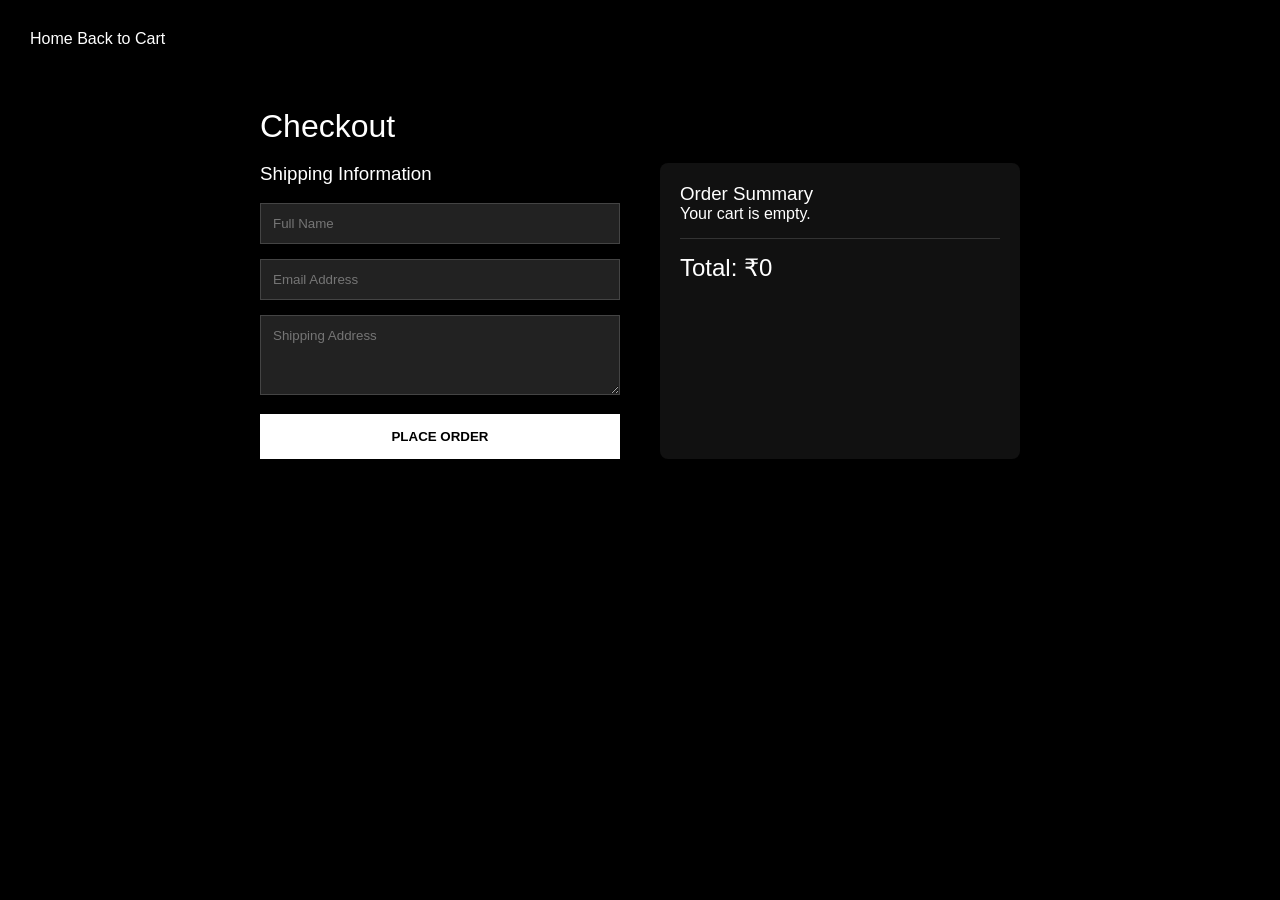
<file: checkout.html>
<!DOCTYPE html>
<html lang="en">
<head>
    <meta charset="UTF-8">
    <meta name="viewport" content="width=device-width, initial-scale=1.0">
    <link rel="stylesheet" href="style.css">
    <title>Checkout | Watch Store</title>
</head>
<body style="background-color: black; color: white; font-family: 'Segoe UI', sans-serif;margin:30px;">

    <div id="nav">
        <a href="index.html" id="checkhome">Home</a>
        <a href="cart.html" id="checkcart">Back to Cart</a>
    </div>

    <div style="max-width: 800px; margin: 40px auto; padding: 20px;">
        <h1>Checkout</h1>
        <br>
        <div style="display: grid; grid-template-columns: 1fr 1fr; gap: 40px;">
            <form id="checkoutForm">
                <h3>Shipping Information</h3><br>
                <input type="text" id="custName" placeholder="Full Name" required style="width: 100%; margin-bottom: 15px; padding: 12px; background: #222; border: 1px solid #444; color: white;">
                <input type="email" id="custEmail" placeholder="Email Address" required style="width: 100%; margin-bottom: 15px; padding: 12px; background: #222; border: 1px solid #444; color: white;">
                <textarea id="custAddr" placeholder="Shipping Address" required style="width: 100%; margin-bottom: 15px; padding: 12px; background: #222; border: 1px solid #444; color: white; height: 80px;"></textarea>
                
                <button type="submit" style="width: 100%; padding: 15px; background: #fff; color: #000; border: none; font-weight: bold; cursor: pointer;">
                    PLACE ORDER
                </button>
            </form>

            <div style="background: #111; padding: 20px; border-radius: 8px;">
                <h3>Order Summary</h3>
                <div id="orderSummaryItems">
                    </div>
                <hr style="border: 0; border-top: 1px solid #333; margin: 15px 0;">
                <h2 id="orderTotal">Total: ₹0</h2>
            </div>
        </div>
    </div>

    <script src="script.js"></script>
    <script>
        document.getElementById("checkoutForm").addEventListener("submit", async function(e) {
  e.preventDefault();

  const token = localStorage.getItem("token");

  const address = document.getElementById("custAddr").value;

  const res = await fetch("http://localhost:5000/api/orders", {
    method: "POST",
    headers: {
      "Content-Type": "application/json",
      "Authorization": "Bearer " + token
    },
    body: JSON.stringify({
      shippingAddress: address
    })
  });

  const data = await res.json();

  alert("Order placed successfully!");
});
    </script>
</body>
</html>
</file>
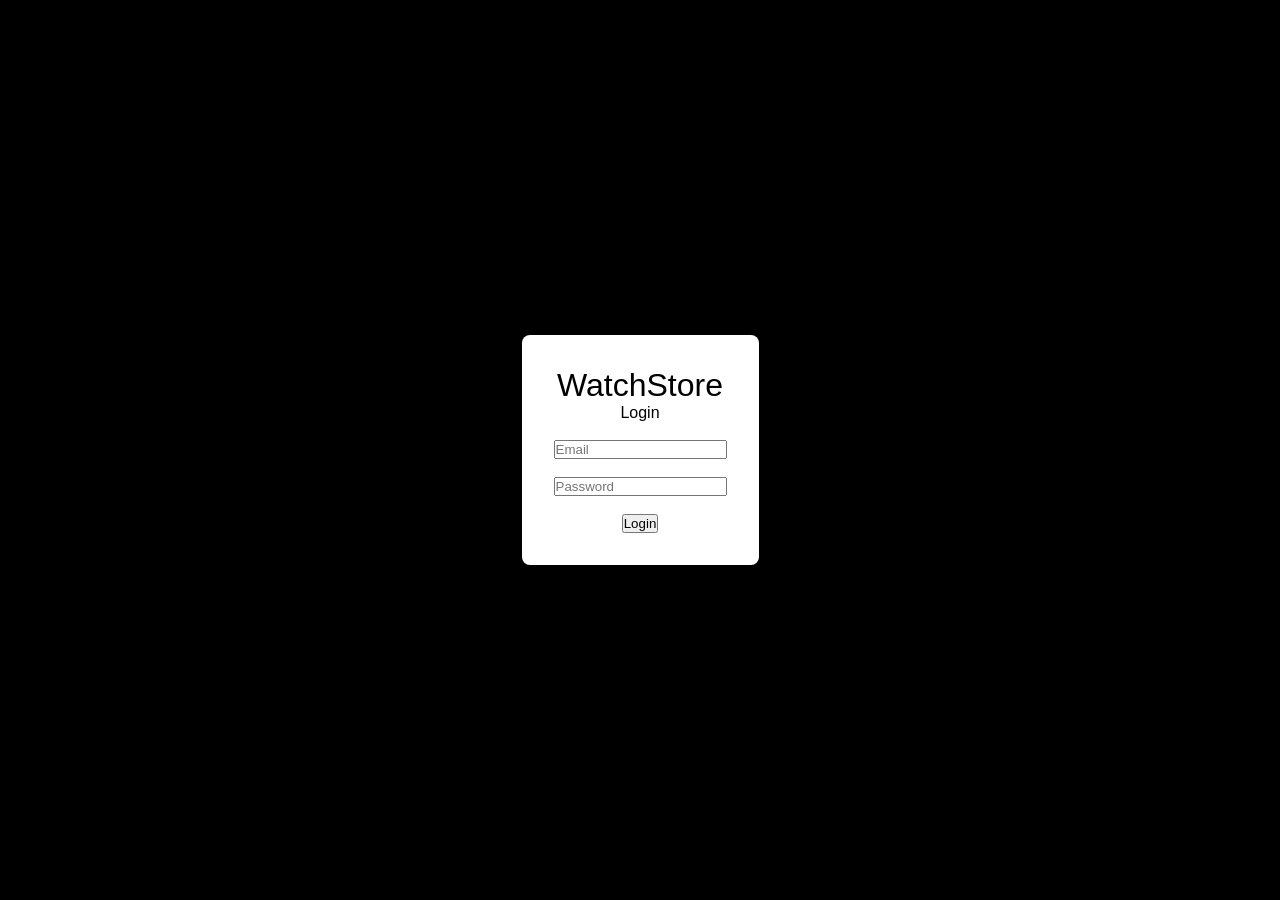
<file: login.html>
<!DOCTYPE html>
<html>
<head>
  <link rel="icon" type="image/jpeg" href="/assets/logo.jpg">
  <link href="https://fonts.cdnfonts.com/css/eurostile" rel="stylesheet">          
  <link href="https://fonts.cdnfonts.com/css/eurostile-extended" rel="stylesheet">
  <title>Login</title>
  <link rel="stylesheet" href="style.css">
</head>
<body style="margin: 0;
    height: 100vh;
    display: flex;
    justify-content: center; 
    align-items: center;     
    background-color: #ffffff; 
    font-family: sans-serif;
    color:black;">
<canvas id="bgCanvas"></canvas>
<div id="loginpage" style="background-color:rgb(255, 255, 255);">
  <div>
    <h1>WatchStore</h1>
    <h4>Login</h4><br>

    <input type="email" id="email" placeholder="Email"><br><br>
    <input type="password" id="password" placeholder="Password"><br><br>
    <button onclick="login()">Login</button>
  </div>
    
</div>


<script>
async function login() {
  const email = document.getElementById("email").value;
  const password = document.getElementById("password").value;

  const res = await fetch("http://localhost:5000/api/auth/login", {
    method: "POST",
    headers: {
      "Content-Type": "application/json"
    },
    body: JSON.stringify({ email, password })
  });

  const data = await res.json();

  if (data.token) {
    localStorage.setItem("token", data.token);
    alert("Login successful!");
    window.location.href = "index.html";
  } else {
    alert("Login failed");
  }
}
</script>

</body>
</html>
</file>
<file: style.css>
#logo{
    height:50px;
    display:inline-block;
    height:20px;
}

body{
    background-color: black;
    margin:0px;
    padding: 0;
    box-sizing: border-box;
    font-family: 'Eurostile',sans-serif !important;
    font-weight: 400;
    color:white;
}
* {
  margin: 0;
  padding: 0;
  box-sizing: border-box;
  font-family:'Eurostile',sans-serif !important;
  font-weight: 400;
}

.navbar {
  background: #111;
  color: white;
  padding: 15px 30px;
  display: flex;
  justify-content: space-between;
  align-items: center;
  position:fixed;
  z-index:1000;
  width:100%;
  height:50px;
  top:0;
}
main{
  margin-top:50px;
  width:100%;
}
.navbar a:hover{
  color:white;
  transition:0.3s;
}
.navbar a {
  color: grey;
  margin-left: 20px;
  text-decoration: none;
}
.navbar h2{
  cursor:pointer;
  letter-spacing: 2px;
}
.hero {
    position: relative;
    width: 100%;
    height: auto; 
    aspect-ratio: 16 / 9; 
    max-height: 80vh;
    overflow: hidden;
}
.slide.active{
    opacity:1;
}
.slide{
    position:absolute;
    width:100%;
    height:100%;
    top:0;
    left:0;
    object-fit: contain;
    opacity:0;
    transition:opacity 1s ease-in-out;
    background-color: black;
}
.products {
    color:black;
  padding: 40px;
}


.product-card button {
  margin-top: 8px;
  padding: 8px;
  width: 100%;
  cursor: pointer;
  border-radius:10px;
}

.wishlist {
  background: rgb(101, 102, 104);
  color:rgb(255, 255, 255);
  border: none;
}

.coupon {
  padding: 40px;
  text-align: center;
  
}

.coupon input {
  padding: 10px;
  width: 200px;
  border-radius: 10px;
}

.checkout {
  text-align: center;
  padding: 40px;
}

.checkout button {
  padding: 12px 30px;
  font-size: 16px;
}

.inputbutton{
  padding:10px;
  border-radius: 10px;
}
.inputbutton:hover{
  cursor: pointer;
}

footer{
  display:inline-flex;
}
.footerlogo img{
  height:300px;
}
.footer{
  margin-top: 50px;
  align-items: right;
}

.product-container {
  display: flex;
  gap: 30px;
  overflow-x: auto;
  padding: 20px;
  scroll-behavior: smooth;
  flex-wrap: nowrap;
  -webkit-overflow-scrolling: touch; 
}

.product-card {
  flex: 0 0 auto; 
  background: white;
  width: 250px;
  padding: 15px;
  text-align: center;
  border-radius: 8px;
}
.product-card img{
  height:200px;
  width:100%;
  object-fit: contain;
}
.product-card img:hover{
  transform: scale(1.5);
  transition-duration: 1s;
}
.product-container::-webkit-scrollbar {
  height: 8px;
}
.product-container::-webkit-scrollbar-thumb {
  background: #444;
  border-radius: 10px;
}
.product-container::-webkit-scrollbar-track {
  background: #222;
}
.products-container {
  display: flex;
  padding: 20px;
  gap:30px;
  flex-wrap: wrap;
  justify-content: center;

}
.products-card{
  flex: 0 0 auto; 
  background: white;
  color:black;
  width: 250px;
  padding: 15px;
  text-align: center;
  border-radius: 8px;
}
.products-card img{
  height:200px;
  width:100%;
  object-fit: contain;
}
.products-card img:hover{
  transform: scale(1.2);
  transition-duration: 1s;
}
.products-card button {
  margin-top: 8px;
  padding: 8px;
  width: 100%;
  cursor: pointer;
  border-radius:10px;
}
.head{
  margin-left:30px;
}
#aboutus{
  color:white;
  text-decoration: none;
}
#aboutus:hover{
  cursor: pointer;
}
#aboutusdesc{
  margin-top:100px;
  margin-left:50px;
}
.product-container a{
  color:black;
  text-decoration: none;
}




/*Specific product detail*/


.product-details-container {
  display: flex;
  padding: 100px 50px;
  gap: 50px;
  max-width: 1200px;
  margin: 0 auto;
}

.details-left {
  flex: 1;
  display: flex;
  justify-content: center;
  align-items: flex-start;
}

.details-left img {
  width: 100%;
  max-width: 500px;
  border-radius: 15px;
  background: #fff; 
  padding: 20px;
}

.details-right {
  flex: 1;
  display: flex;
  flex-direction: column;
  gap: 20px;
}

.details-right h1 {
  font-size: 2.5rem;
  letter-spacing: 1px;
}

.price {
  font-size: 1.8rem;
  color: #ddd;
}

.description {
  line-height: 1.6;
  color: #bbb;
}

.action-buttons {
  display: flex;
  flex-direction: column;
  gap: 10px;
  width: 300px;
}

.wishlist-btn {
  padding: 10px;
  background: #333;
  color: white;
  border: 1px solid #555;
  cursor: pointer;
  border-radius: 5px;
}

.specs-section hr {
  border: 0;
  border-top: 1px solid #333;
  margin-bottom: 10px;
}
#wishlistdesc{
  margin-top:100px;
  margin-left:50px;
}
#cartdesc{
  margin-top:100px;
  margin-left:50px;
}
#checkhome{
  color:white;
  text-decoration: none;
}
#checkcart{
  color:white;
  text-decoration: none;
}
.nav{
  margin:30px;
  display: flex;
  gap:30px;
}
.nav a:hover{
  color:grey;
}

/*particle animation styling*/

#bgCanvas {
  position: fixed;
  top: 0;
  left: 0;
  width: 100%;
  height: 100%;
  z-index: -1;
  background: black;
}

/*login styling*/

#loginpage {
    padding: 2rem;
    background: white;
    box-shadow: 0 4px 6px rgba(0,0,0,0.1);
    border-radius: 8px;
    text-align: center;
  }
</file>
